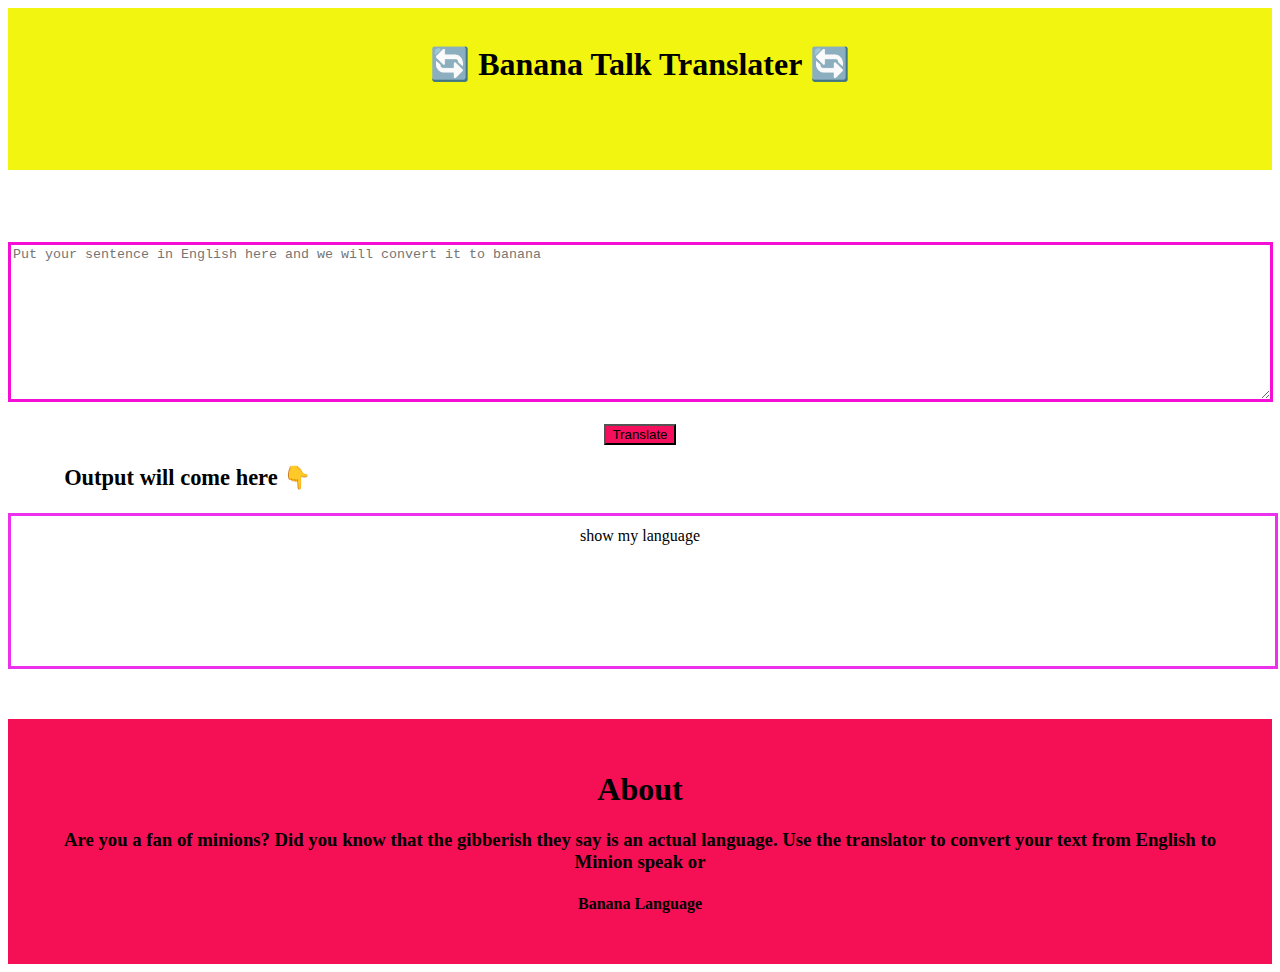
<file: index.html>
<!DOCTYPE html>
<html lang="en">
    <head>
        <meta charset="UTF-8">
        <meta http-equiv="X-UA-Compatible" content="IE=edge">
        <meta name="viewport" content="width=device-width, initial-scale=1.0">
        <link rel="stylesheet" type="text/css" href="zerolevel6.css" harf="zerolevel6.js">
        <title>TRANSLATER</title>
    </head>
    <div class="main_portfolio">
        <center>
            <h1 class="name"> 🔄 Banana Talk Translater 🔄 </h1>
        </center>    
    </div>
    <br>
    <br>
    <br>
    <br>
    <center>
        <textarea id="txt-input" name="translater" rows="10" cols="155" 
        placeholder="Put your sentence in English here and we will convert it to banana"></textarea>
    </center>
    <br>
    <center>
        <button id="translate" onclick="clickHandler()">Translate</button>
    </center>
    <h3>
        <div style="font-size: larger;">&nbsp&nbsp&nbsp&nbsp&nbsp&nbsp&nbsp&nbsp&nbsp Output will come here 👇</div>
    </h3>
    <br>
    <center>
        <div id="output"></div>
        <script src="zerolevel6.js" type="text/javascript"></script>
    </center>
    <br>
    <center>
        <div style="border: 3px solid rgb(235, 49, 235); position:relative; top:-50px; height:150px; width: 100%;"></div>
    </center>
    <div class="main">
        <center>

            <h1 class="about">About</h1>
            <h3 class="ab">Are you a fan of minions? Did you know that the gibberish they 
            say is an actual language. Use the translator to convert your text from English to Minion speak or</h3>
            <h4 class="b">Banana Language</h4>
            
        </center>    
    </div>

</html>
</file>
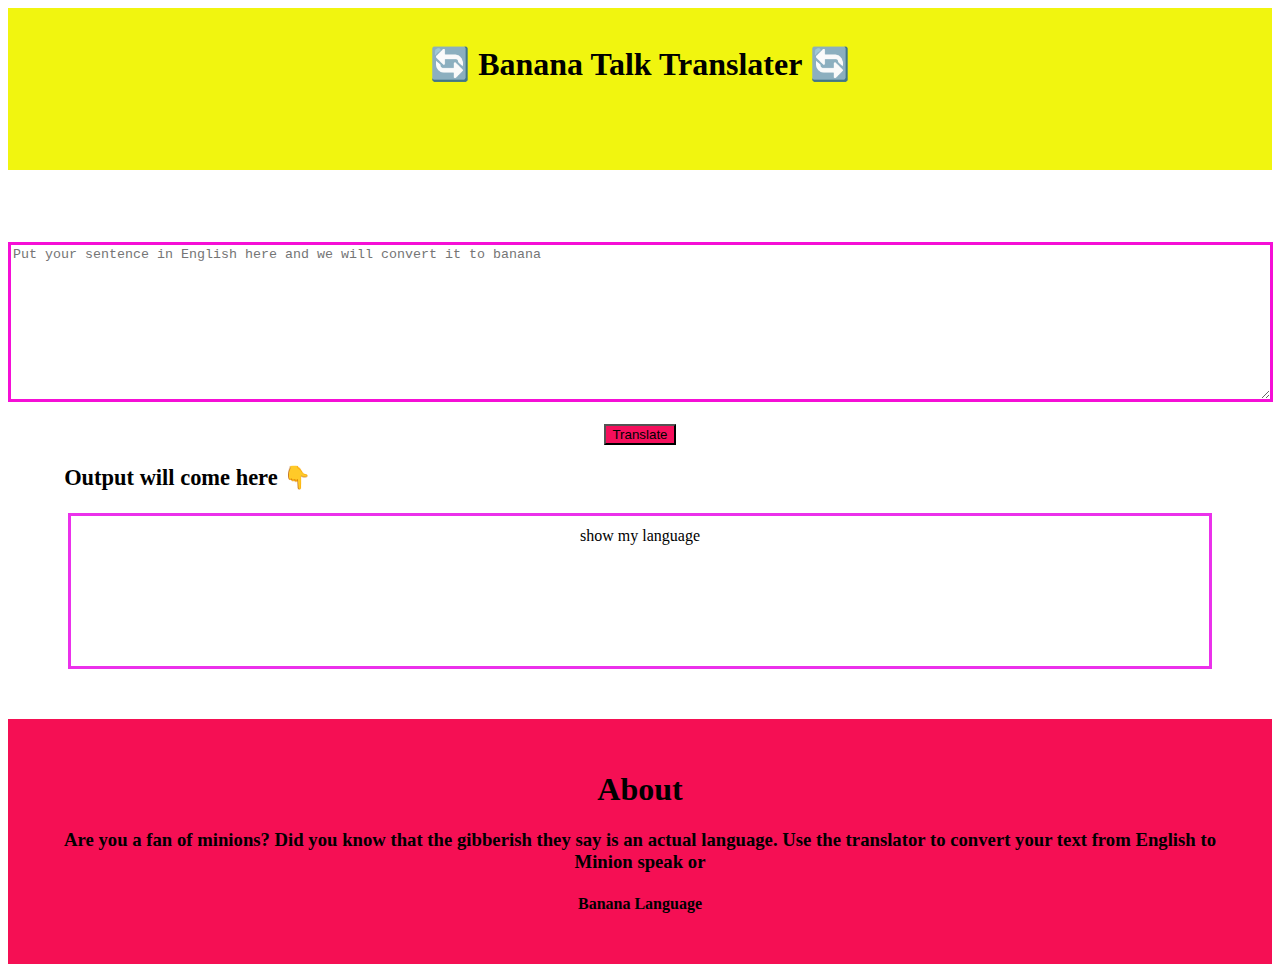
<file: zerolevel6.html>
<!DOCTYPE html>
<html lang="en">
    <head>
        <meta charset="UTF-8">
        <meta http-equiv="X-UA-Compatible" content="IE=edge">
        <meta name="viewport" content="width=device-width, initial-scale=1.0">
        <link rel="stylesheet" type="text/css" href="zerolevel6.css" harf="zerolevel6.js">
        <title>TRANSLATER</title>
    </head>
    <div class="main_portfolio">
        <center>
            <h1 class="name"> 🔄 Banana Talk Translater 🔄 </h1>
        </center>    
    </div>
    <br>
    <br>
    <br>
    <br>
    <center>
        <textarea id="txt-input" name="translater" rows="10" cols="155" 
        placeholder="Put your sentence in English here and we will convert it to banana"></textarea>
    </center>
    <br>
    <center>
        <button id="translate" onclick="clickHandler()">Translate</button>
    </center>
    <h3>
        <div style="font-size: larger;">&nbsp&nbsp&nbsp&nbsp&nbsp&nbsp&nbsp&nbsp&nbsp Output will come here 👇</div>
    </h3>
    <br>
    <center>
        <div id="output"></div>
        <script src="zerolevel6.js" type="text/javascript"></script>
    </center>
    <br>
    <center>
        <div style="border: 3px solid rgb(235, 49, 235); position:relative; top:-50px; height:150px; width: 90%;"></div>
    </center>
    <div class="main">
        <center>

            <h1 class="about">About</h1>
            <h3 class="ab">Are you a fan of minions? Did you know that the gibberish they 
            say is an actual language. Use the translator to convert your text from English to Minion speak or</h3>
            <h4 class="b">Banana Language</h4>
            
        </center>    
    </div>

</html>
</file>
<file: zerolevel6.css>
.main_portfolio{height: 130px;
    background-color:rgb(241, 245, 15);
    padding: 16px;
}
.txt-input{
    background-color: rgb(225, 247, 240)
}
.main{
    background-color:rgb(245, 15, 84);
    padding: 30px;
}
#translate{
    background-color: rgb(245, 15, 92);
    color: black;
}
.tra{
    background-color:rgb(236, 186, 22) ;
}



#txt-input{
    border: 3px solid rgb(245, 15, 214);
}
</file>
